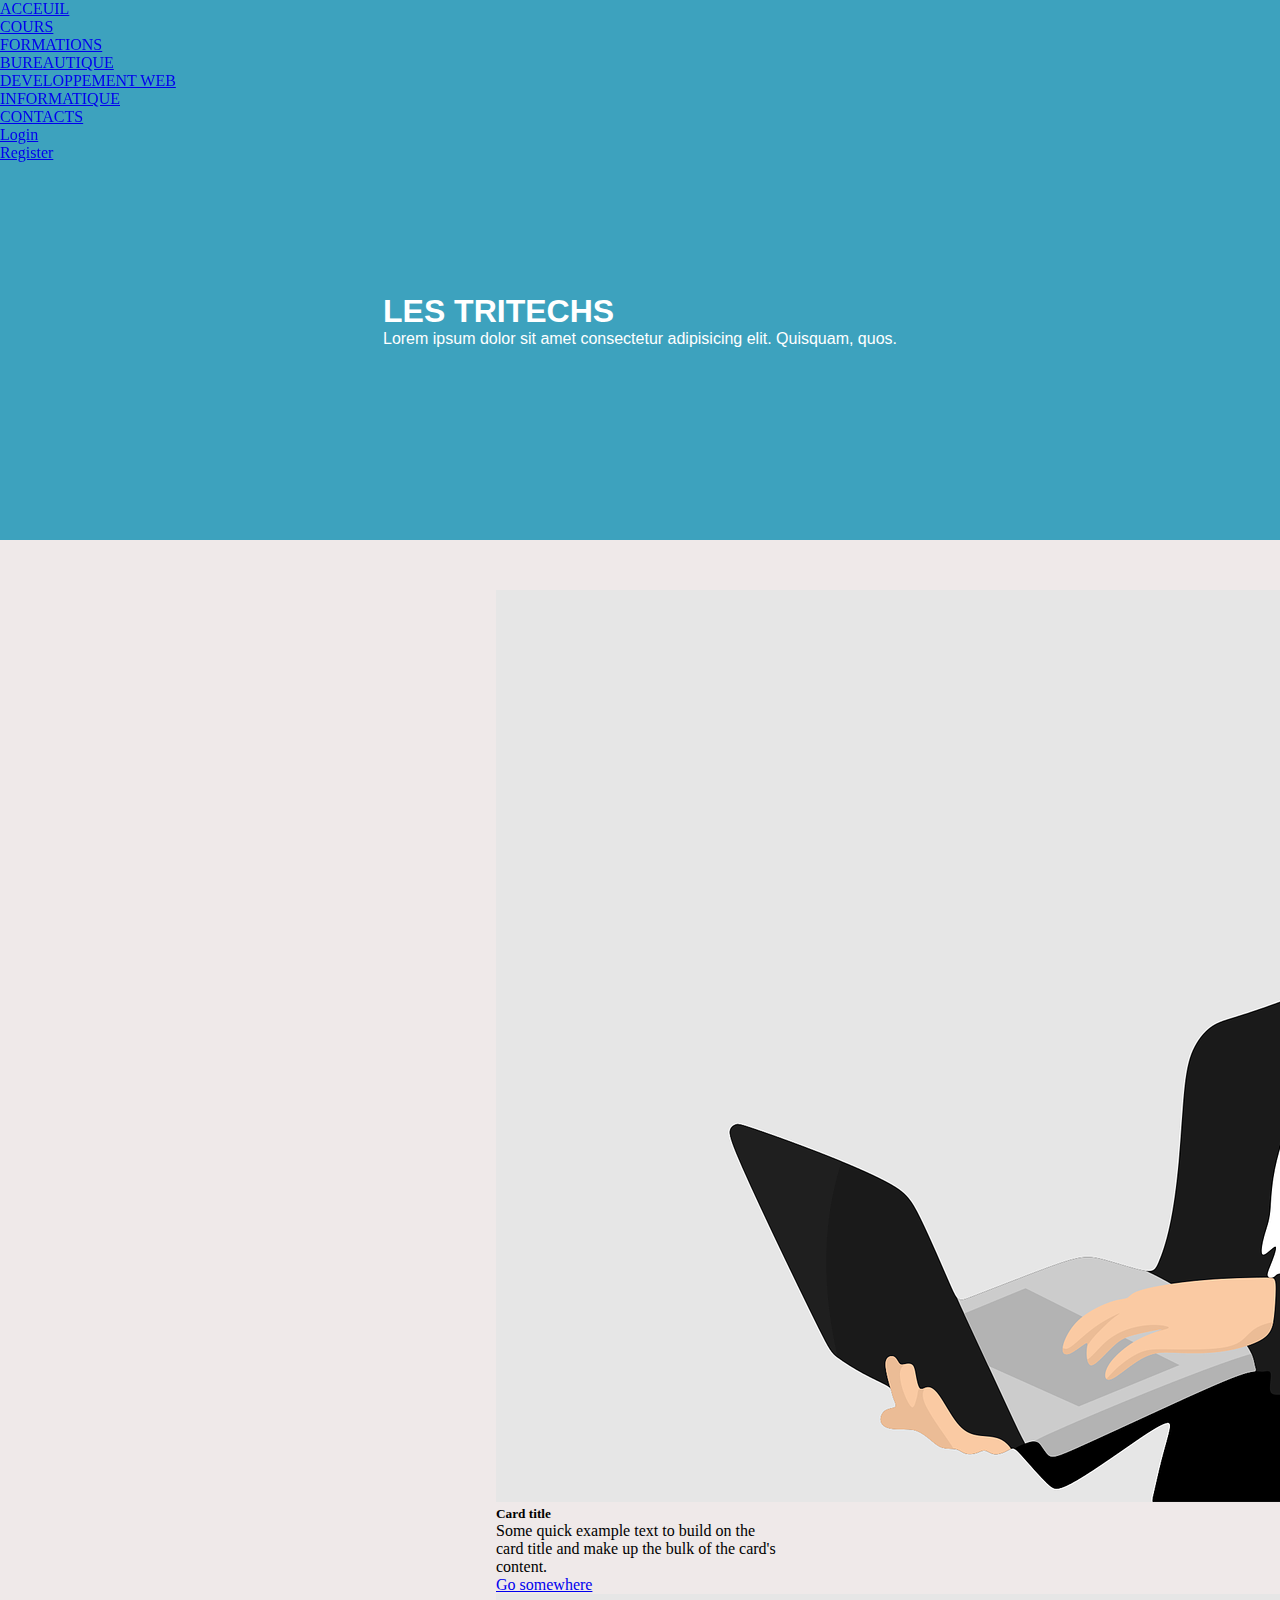
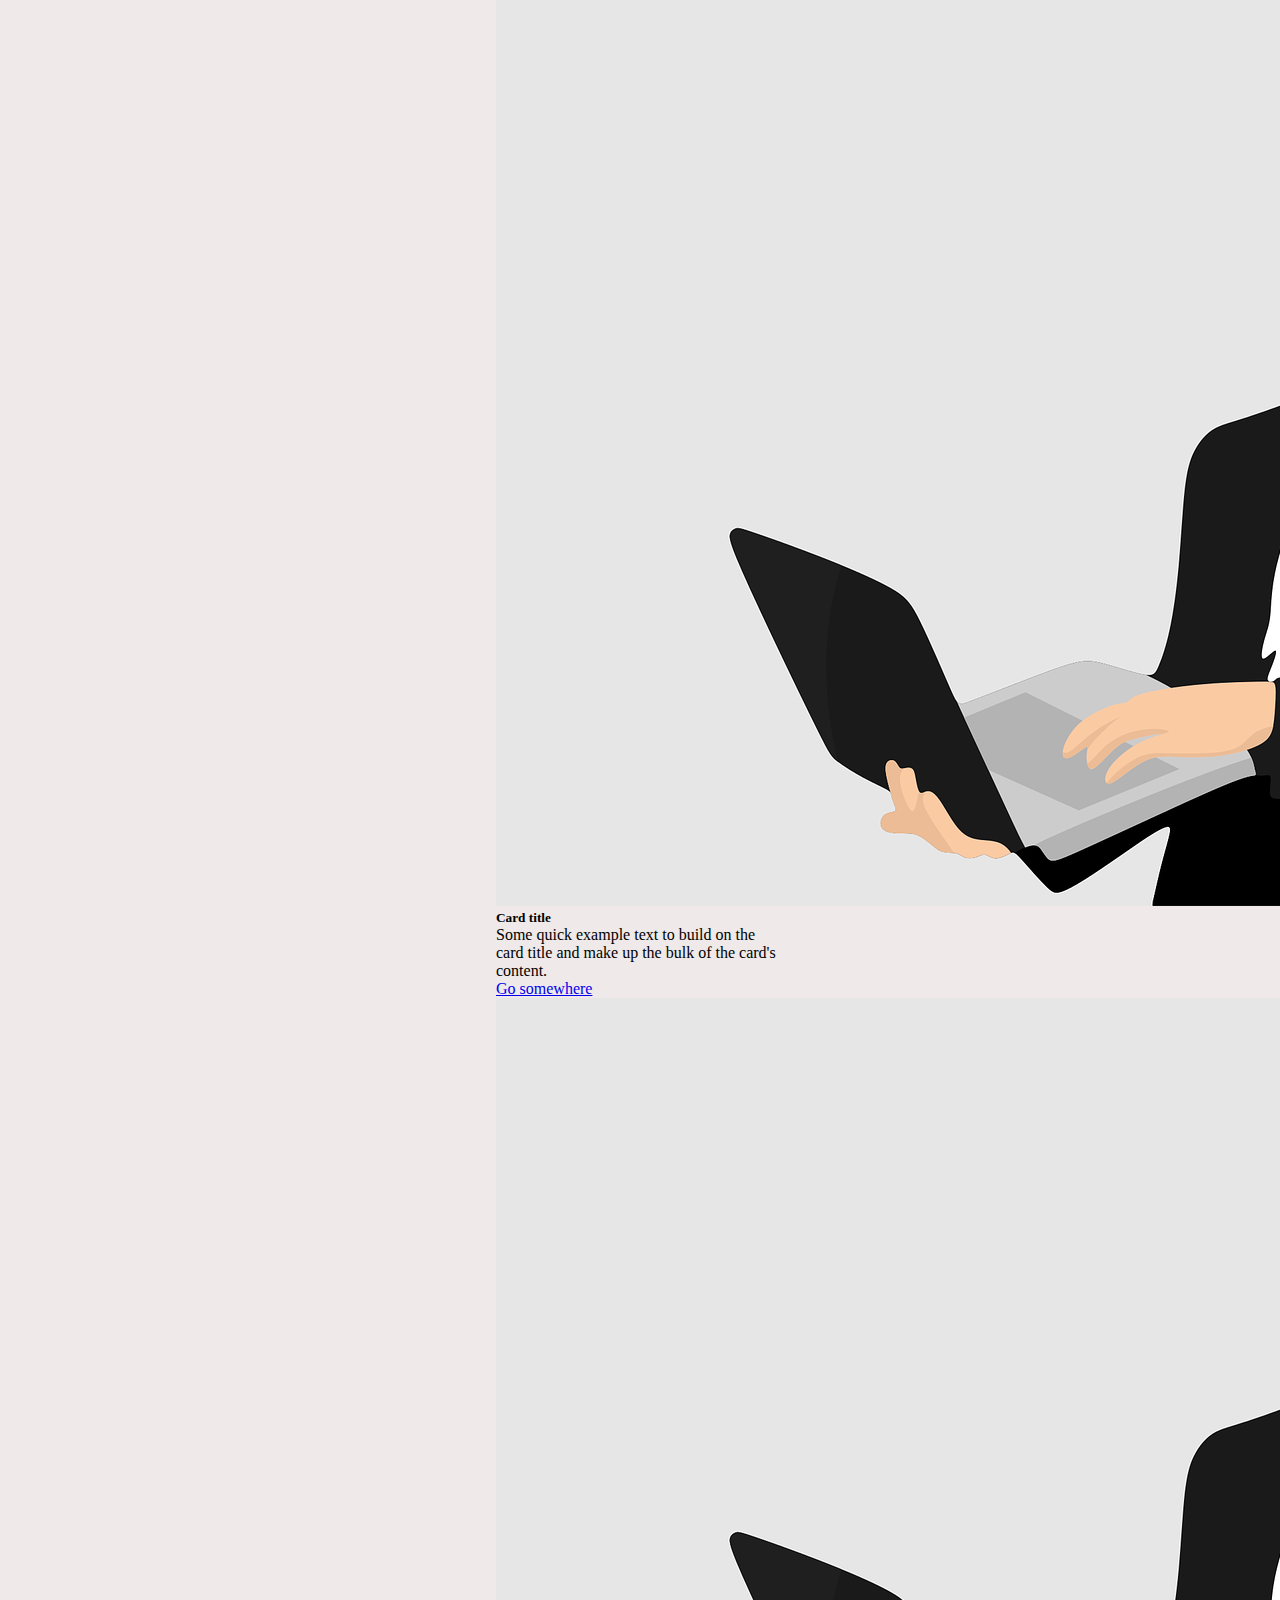
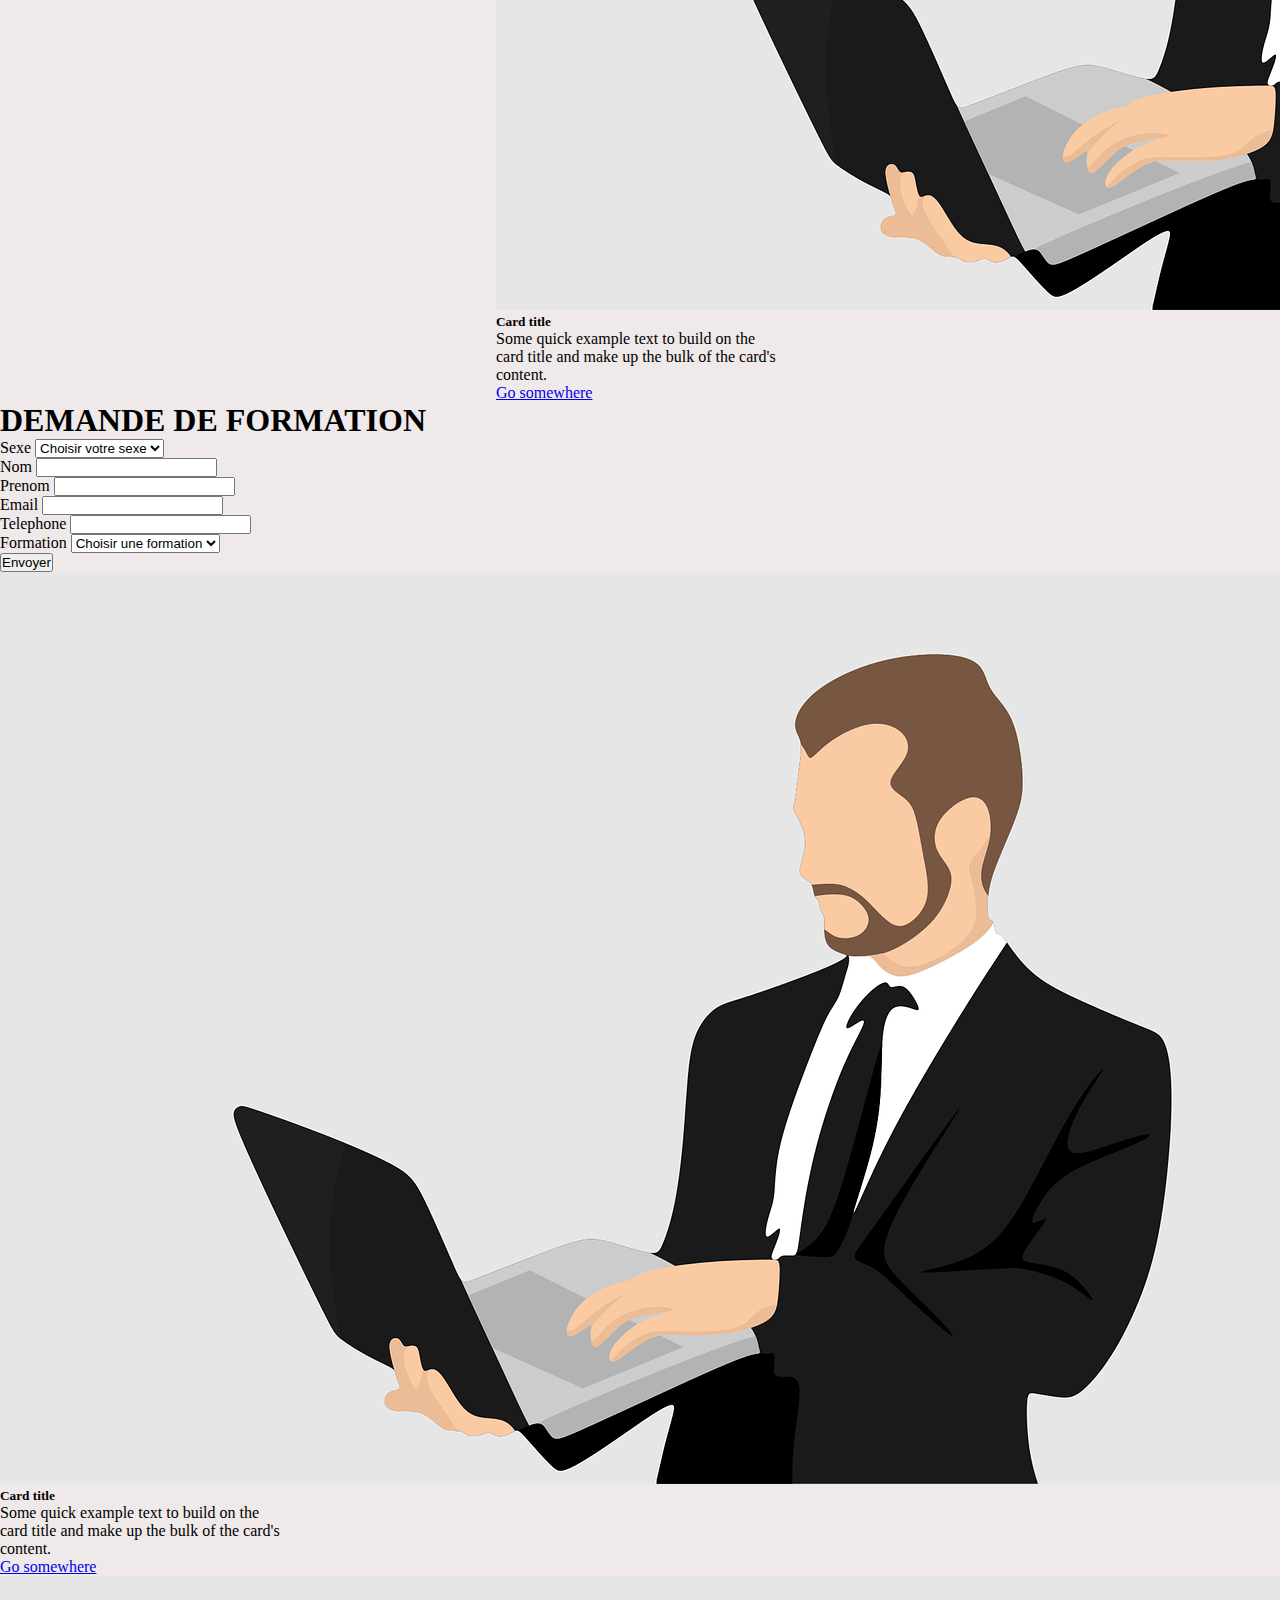
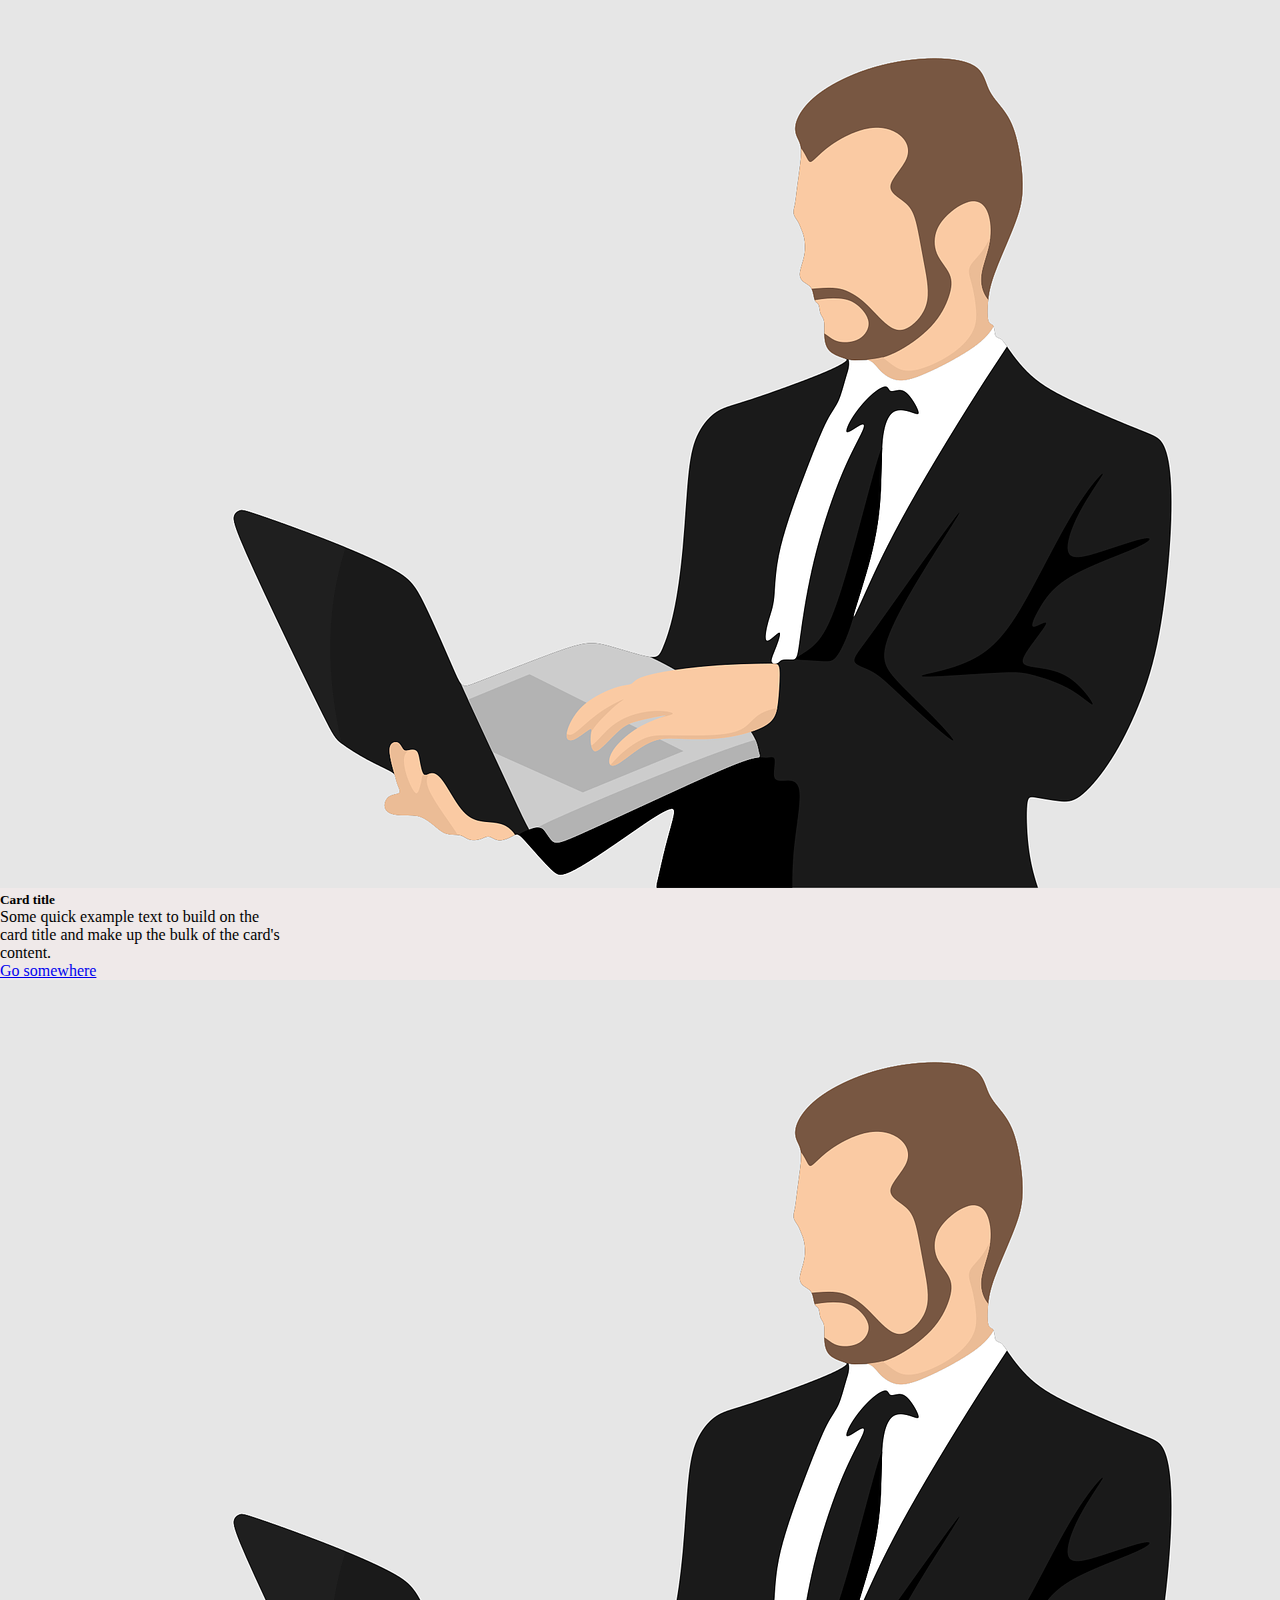
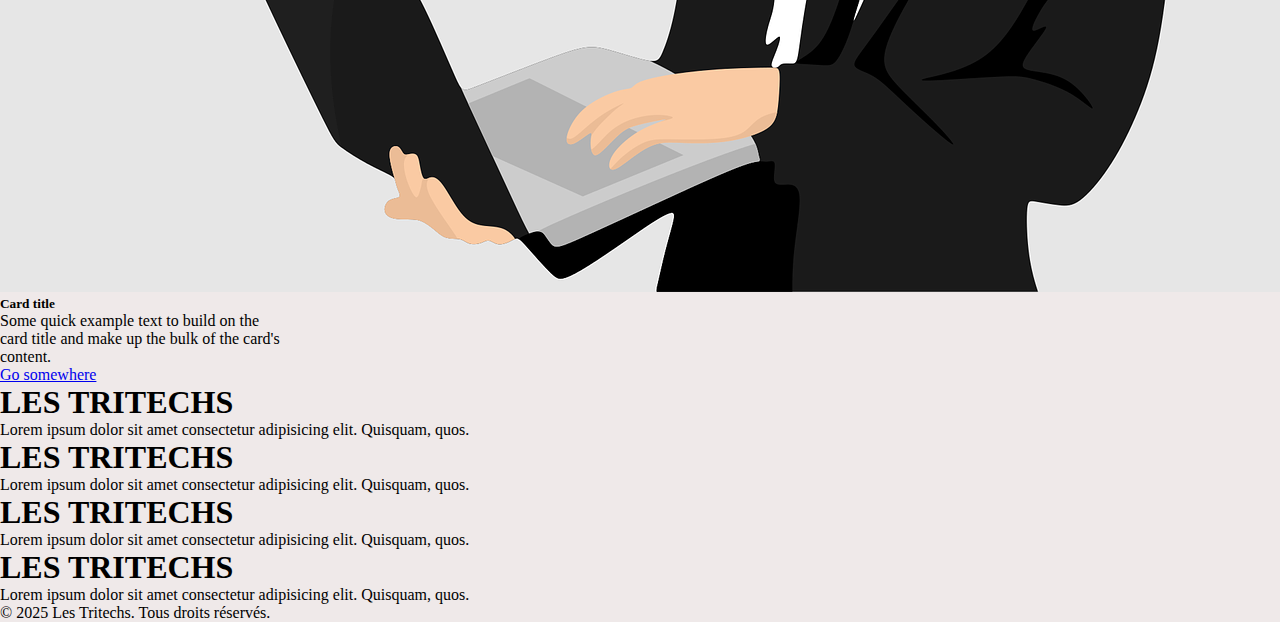
<file: index.html>
<!doctype html>
<html lang="en">
  <head>
    <meta charset="utf-8">
    <meta name="viewport" content="width=device-width, initial-scale=1">
    <title>Bootstrap demo</title>
    <link href="https://cdn.jsdelivr.net/npm/bootstrap@5.2.3/dist/css/bootstrap.min.css" rel="stylesheet" integrity="sha384-rbsA2VBKQhggwzxH7pPCaAqO46MgnOM80zW1RWuH61DGLwZJEdK2Kadq2F9CUG65" crossorigin="anonymous">
    <link rel="stylesheet" href="style.css">
  </head>
  <body>
    <header>
        <nav class="navbar navbar-expand-md navbar-dark bg-dark fixed-top">
                <div class="collapse navbar-collapse" id="navbarNav">
                    <ul class="navbar-nav">
                        <li class="nav-item">
                            <a class="nav-link active" aria-current="page" href="acceuil.html">ACCEUIL</a>
                        </li>
                        <li class="nav-item">
                            <a class="nav-link" href="cours.html">COURS</a>
                        </li>
                        <li class="nav-item dropdown">
                            <a class="nav-link dropdown-toggle" href="#" role="button" data-bs-toggle="dropdown" aria-expanded="false">
                              FORMATIONS
                            </a>
                            <ul class="dropdown-menu">
                              <li><a class="dropdown-item" href="#">BUREAUTIQUE</a></li>
                              <li><a class="dropdown-item" href="#">DEVELOPPEMENT WEB</a></li>
                              <li><a class="dropdown-item" href="#">INFORMATIQUE</a></li>
                            </ul>
                        </li>
                        <li class="nav-item">
                            <a class="nav-link" href="contact.html">CONTACTS</a>
                        </li>
                    </ul>
                    <ul class="navbar-nav ms-auto">
                        <li class="nav-item">
                            <a class="nav-link" href="connexion.html">Login</a>
                        </li>
                        <li class="nav-item">
                            <a class="nav-link" href="connexion.html">Register</a>
                        </li>
                    </ul>
                </div>
            </div>
        </nav>
    </header>
    
    <main class="mt-5">
        <div class="container">
            <div class="row">
                <div class="col-md-6">
                    <h1>LES TRITECHS</h1>
                    <p>Lorem ipsum dolor sit amet consectetur adipisicing elit. Quisquam, quos.</p>
                </div>
                <!-- <div class="col-md-6">
                    <img src="image/bg.webp" alt="undraw_Online_learning_re_qw08" class="img-fluid">
                </div> -->
            </div>
        </div>
    </main>
    <section class="py-5" id="services">
        <div class="container">
            <div class="row">
                <div class="col-md-4">
                    <div class="card" style="width: 18rem;">
                        <img src="image/bg.webp" class="card-img-top" alt="...">
                        <div class="card-body">
                            <h5 class="card-title">Card title</h5>
                            <p class="card-text">Some quick example text to build on the card title and make up the bulk of the card's content.</p>
                            <a href="#" class="btn btn-primary">Go somewhere</a>
                        </div>
                    </div>
                </div>
                <div class="col-md-4">
                    <div class="card" style="width: 18rem;">
                        <img src="image/bg.webp" class="card-img-top" alt="...">
                        <div class="card-body">
                            <h5 class="card-title">Card title</h5>
                            <p class="card-text">Some quick example text to build on the card title and make up the bulk of the card's content.</p>
                            <a href="#" class="btn btn-primary">Go somewhere</a>
                        </div>
                    </div>
                </div>
                <div class="col-md-4">
                    <div class="card" style="width: 18rem;">
                        <img src="image/bg.webp" class="card-img-top" alt="...">
                        <div class="card-body">
                            <h5 class="card-title">Card title</h5>
                            <p class="card-text">Some quick example text to build on the card title and make up the bulk of the card's content.</p>
                            <a href="#" class="btn btn-primary">Go somewhere</a>
                        </div>
                    </div>
                </div>
            </div>
        </div>
    </section>
    
    <section>
        <div class="demande">
            <div class="container">
                <div class="row">
                    <div class="col-md-6">
                        <h1>DEMANDE DE FORMATION</h1>
                        <form action="">
                            <div class="sex">
                                <label for="sexe">Sexe</label>
                                <select class="form-select" id="sexe">
                                    <option selected>Choisir votre sexe</option>
                                    <option value="1">Masculin</option>
                                    <option value="2">Feminin</option>
                                    <option value="3">Autre</option>
                                </select>
                            </div>
                            <div class="mb-3">
                                <label for="nom">Nom</label>
                                <input type="text" class="form-control" id="nom">
                            </div>
                            <div class="mb-3">
                                <label for="prenom">Prenom</label>
                                <input type="text" class="form-control" id="prenom">
                            </div>
                            <div class="mb-3">
                                <label for="email">Email</label>
                                <input type="email" class="form-control" id="email">
                            </div>
                            <div class="mb-3">
                                <label for="tel">Telephone</label>
                                <input type="tel" class="form-control" id="tel">
                            </div>
                            <div class="mb-3">
                                <label for="formation">Formation</label>
                                <select class="form-select" id="formation">
                                    <option selected>Choisir une formation</option>
                                    <option value="1">Formation 1</option>
                                    <option value="2">Formation 2</option>
                                    <option value="3">Formation 3</option>
                                </select>
                            </div>
                            <button type="submit" class="btn btn-primary">Envoyer</button>
                        </form>
                    </div>
                </div>
            </div>
        </div>
    </section>
    <section class="temoigne py-5">
        <div class="container">
            <div class="row">
                <div class="col-md-4">
                    <div class="card" style="width: 18rem;">
                        <img src="image/bg.webp" class="card-img-top" alt="...">
                        <div class="card-body">
                            <h5 class="card-title">Card title</h5>
                            <p class="card-text">Some quick example text to build on the card title and make up the bulk of the card's content.</p>
                            <a href="#" class="btn btn-primary">Go somewhere</a>
                        </div>
                    </div>
                </div>
                <div class="col-md-4">
                    <div class="card" style="width: 18rem;">
                        <img src="image/bg.webp" class="card-img-top" alt="...">
                        <div class="card-body">
                            <h5 class="card-title">Card title</h5>
                            <p class="card-text">Some quick example text to build on the card title and make up the bulk of the card's content.</p>
                            <a href="#" class="btn btn-primary">Go somewhere</a>
                        </div>
                    </div>
                </div> 
                <div class="col-md-4">
                    <div class="card" style="width: 18rem;">
                        <img src="image/bg.webp" class="card-img-top" alt="...">
                        <div class="card-body">
                            <h5 class="card-title">Card title</h5>
                            <p class="card-text">Some quick example text to build on the card title and make up the bulk of the card's content.</p>
                            <a href="#" class="btn btn-primary">Go somewhere</a>
                        </div>
                    </div>
                </div>
            </div>
        </div>
    </section>
    <footer class="py-5 bg-dark text-white">
        <div class="container-fluid">
            <div class="row">
                <div class="col-md-3">
                    <h1>LES TRITECHS</h1>
                    <p>Lorem ipsum dolor sit amet consectetur adipisicing elit. Quisquam, quos.</p>
                </div>
                <div class="col-md-3">
                    <h1>LES TRITECHS</h1>
                    <p>Lorem ipsum dolor sit amet consectetur adipisicing elit. Quisquam, quos.</p>
                </div>
                <div class="col-md-3">
                    <h1>LES TRITECHS</h1>
                    <p>Lorem ipsum dolor sit amet consectetur adipisicing elit. Quisquam, quos.</p>
                </div>
                <div class="col-md-3">
                    <h1>LES TRITECHS</h1>
                    <p>Lorem ipsum dolor sit amet consectetur adipisicing elit. Quisquam, quos.</p>
                </div>
            </div>
        </div>
        <div class="container text-center mt-3">
            <p class="text-center">&copy; 2025 Les Tritechs. Tous droits réservés.</p>
        </div>
    </footer>
    
    <script src="https://cdn.jsdelivr.net/npm/bootstrap@5.2.3/dist/js/bootstrap.bundle.min.js" integrity="sha384-kenU1KFdBIe4zVF0s0G1M5b4hcpxyD9F7jL+jjXkk+Q2h455rYXK/7HAuoJl+0I4" crossorigin="anonymous"></script>
  </body>
</html>
</file>
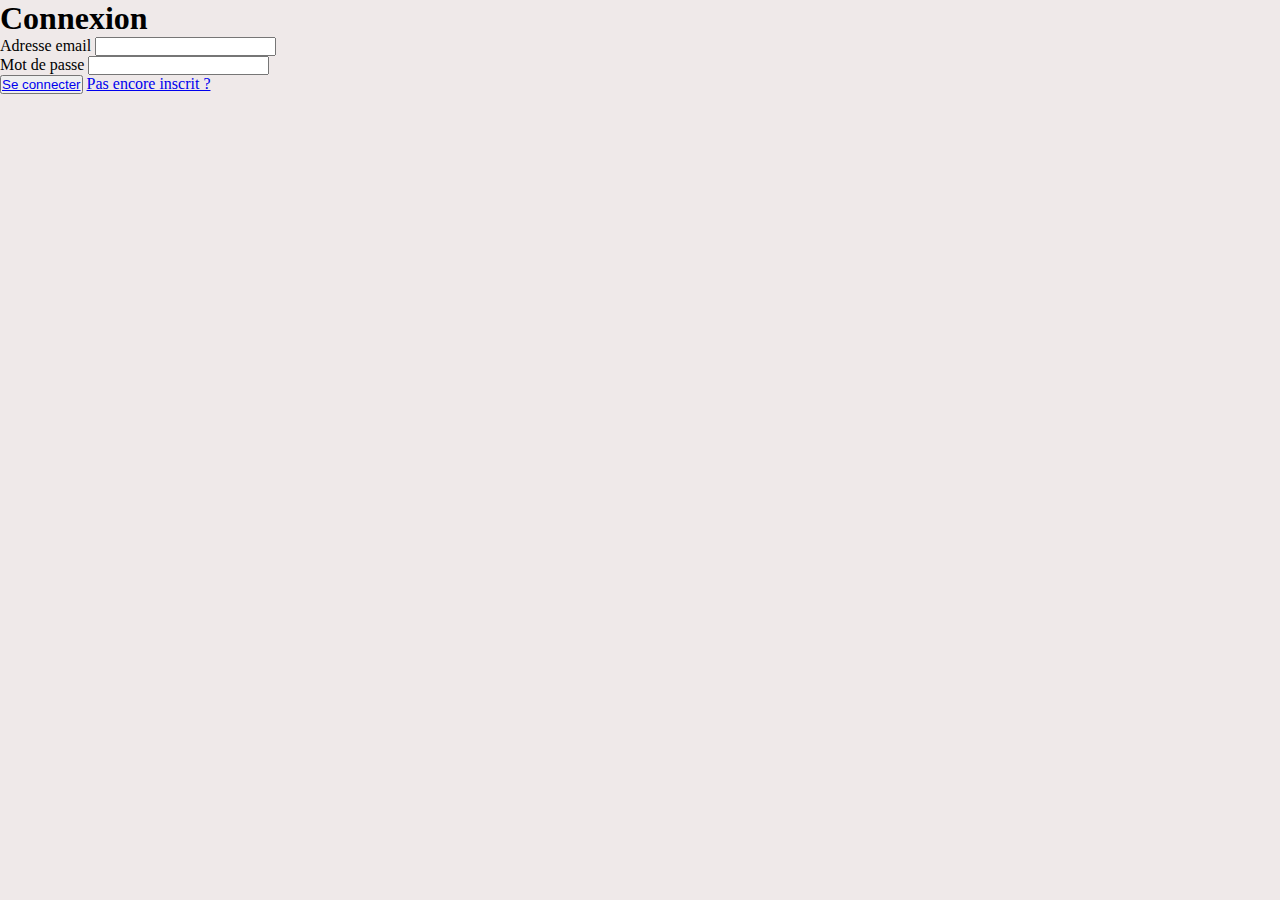
<file: connexion.html>
<!doctype html>
<html lang="en">
  <head>
    <meta charset="utf-8">
    <meta name="viewport" content="width=device-width, initial-scale=1">
    <title>Bootstrap demo</title>
    <link href="https://cdn.jsdelivr.net/npm/bootstrap@5.2.3/dist/css/bootstrap.min.css" rel="stylesheet" integrity="sha384-rbsA2VBKQhggwzxH7pPCaAqO46MgnOM80zW1RWuH61DGLwZJEdK2Kadq2F9CUG65" crossorigin="anonymous">
    <link rel="stylesheet" href="style.css">
  </head>
  <body>
    <div class="connexion container">
        
        <div class="row"> 
            <div class="col-md-3 offset-md-3">
                <h1>Connexion</h1>
                <form action="connexion.php" method="post">
                    <div class="mb-2">
                    <label for="exampleInputEmail1" class="form-label">Adresse email</label>
                    <input type="email" class="form-control" id="exampleInputEmail1" name="email" required>
                    </div>
                    <div class="mb-2">
                    <label for="exampleInputPassword1" class="form-label">Mot de passe</label>
                    <input type="password" class="form-control" id="exampleInputPassword1" name="password" required>
                    </div>
                    <button type="submit" class="btn btn-primary"><a href="acceuil.html" class="text-white">Se connecter</a></button>
                    <a href="inscription.php">Pas encore inscrit ?</a>
                </form>
            </div> 

        </div>
       


    </div>
   
    
    
    <script src="https://cdn.jsdelivr.net/npm/bootstrap@5.2.3/dist/js/bootstrap.bundle.min.js" integrity="sha384-kenU1KFdBIe4zVF0s0G1M5b4hcpxyD9F7jL+jjXkk+Q2h455rYXK/7HAuoJl+0I4" crossorigin="anonymous"></script>
  </body>
</html>
</file>
<file: style.css>
*{
    margin: 0;
    padding: 0;
    box-sizing: border-box;
}

body{
    background-color: #efe9e9;
}

header{
    position: fixed;
    top: 0;
    left: 0;
    width: 100%;
    z-index: 1000; /* Ensure the header is above other content */
}

#services{
    display: flex;
    flex-wrap: wrap;
    justify-content: center;
    align-items: center;
    margin-top: 50px;
}

main{
    display: flex;
    justify-content: center;
    align-items: center;
    height: 60vh;
    background-color: #3da2be;
    font-family: 'Roboto', sans-serif;
    color: #fff;
    padding-top: 100px; /* Adjust this value based on the height of your header */
}

nav{
    height: 100px;
}

@media (max-width: 768px){
    main{
        height: auto;
        padding-top: 120px; /* Adjust this value based on the height of your header */
    }
    #services{
        flex-direction: column;
    }
    .navbar-nav{
        display: inline-block;
        justify-content: center;
        align-items: center;
        width: 100%;
    }
}

@media (max-width: 480px){
    main{
        height: auto;
        margin-top: 100px;
        padding-top: 300px; /* Adjust this value based on the height of your header */
    }
    nav{
        height: auto;
        flex-direction: column;
        justify-content: center;
        align-items: center;
        background-color: #3da2be;
        color: #fff;
        padding: 20px;
        position: fixed;
        width: 100%;
        z-index: 1000;
        top: 0;
        left: 0;
    }
    header{
    position: fixed;
    top: 0;
    left: 0;
    width: 100%;
    z-index: 1000; /* Ensure the header is above other content */
}
    #services{
        flex-direction: column;
    }
    .navbar-nav .navbar-item{
        display: flex;
        flex-direction: column;
        justify-content: center;
        align-items: center;
        width: 100%;
    }
}
</file>
